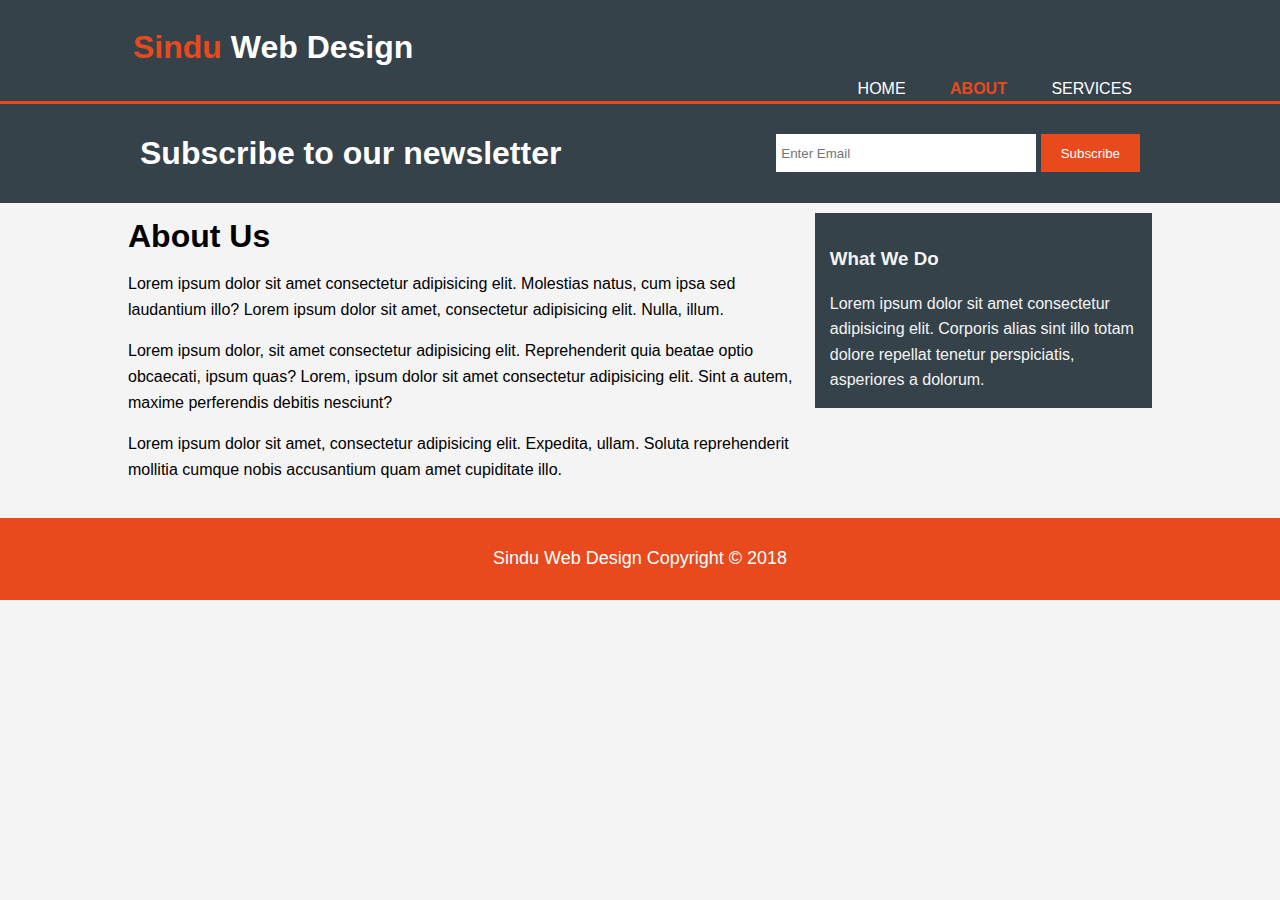
<file: about.html>
<!DOCTYPE html>
<html lang="en">
<head>
    <meta charset="UTF-8">
    <meta name="viewport" content="width=device-width">
    <meta name="description" content="Affordable and professional web design">
    <meta name="keywords" content="web design, affordable web design, professional web design">
    <meta name="author" content="Sindu Andita Pratama">
    <title>Sindu Web Design | About</title>
    <link rel="stylesheet" type="text/css" href="css/style.css">
</head>
    <body>
        <header>
            <div class="container">
                <div id="branding">
                    <h1><span class="highlight">Sindu</span> Web Design</h1>
                </div>
                <nav>
                    <ul>
                        <li><a href="index.html">Home</a></li>
                        <span class="curent"><li><a href="about.html">About</a></li></span>
                        <li><a href="services.html">Services</a></li>
                    </ul>
                </nav>
            </div>
        </header>

        <section id="newsletter">
            <div class="container">
                <h1>Subscribe to our newsletter</h1>
                <form action="">
                    <input type="email" placeholder="Enter Email">
                    <button type="submit" class="button-1">Subscribe</button>
                </form>
            </div>
        </section>
        
        <section id="main">
            <div class="container">
                <article id="main-col">
                    <h1 class="page-title">About Us</h1>
                    <p>Lorem ipsum dolor sit amet consectetur adipisicing elit. Molestias natus, cum ipsa sed laudantium illo? Lorem ipsum dolor sit amet, consectetur adipisicing elit. Nulla, illum.</p>
                    <p>Lorem ipsum dolor, sit amet consectetur adipisicing elit. Reprehenderit quia beatae optio obcaecati, ipsum quas? Lorem, ipsum dolor sit amet consectetur adipisicing elit. Sint a autem, maxime perferendis debitis nesciunt?</p>
                    <p>Lorem ipsum dolor sit amet, consectetur adipisicing elit. Expedita, ullam. Soluta reprehenderit mollitia cumque nobis accusantium quam amet cupiditate illo.</p>
                </article>
                
                <aside id="sidebar" class="dark">
                    <h3>What We Do</h3>
                    <p>Lorem ipsum dolor sit amet consectetur adipisicing elit. Corporis alias sint illo totam dolore repellat tenetur perspiciatis, asperiores a dolorum.</p>

                </aside>
            </div>
        </section>

        <footer>
            <div class="container">
                <p>Sindu Web Design Copyright &copy; 2018</p>
            </div>
        </footer>
    </body>
</html>
</file>
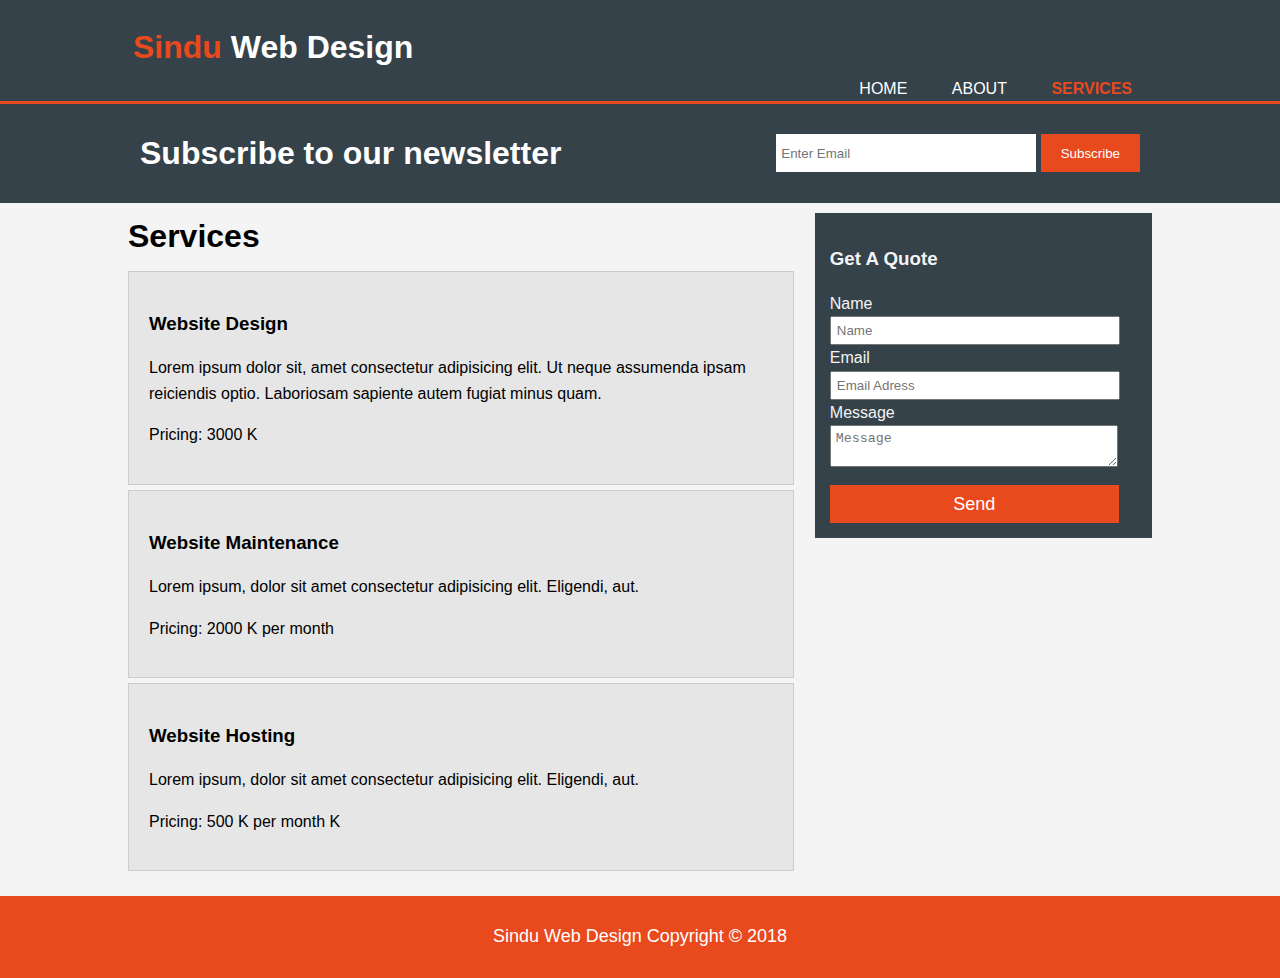
<file: services.html>
<!DOCTYPE html>
<html lang="en">
<head>
    <meta charset="UTF-8">
    <meta name="viewport" content="width=device-width">
    <meta name="description" content="Affordable and professional web design">
    <meta name="keywords" content="web design, affordable web design, professional web design">
    <meta name="author" content="Sindu Andita Pratama">
    <title>Sindu Web Design | Services</title>
    <link rel="stylesheet" type="text/css" href="css/style.css">
</head>
    <body>
        <header>
            <div class="container">
                <div id="branding">
                    <h1><span class="highlight">Sindu</span> Web Design</h1>
                </div>
                <nav>
                    <ul>
                        <li><a href="index.html">Home</a></li>
                        <li><a href="about.html">About</a></li>
                        <span class="curent"><li><a href="services.html">Services</a></li></span>
                    </ul>
                </nav>
            </div>
        </header>

        <section id="newsletter">
            <div class="container">
                <h1>Subscribe to our newsletter</h1>
                    <form action="">
                        <input type="email" placeholder="Enter Email">
                        <button type="submit" class="button-1">Subscribe</button>
                    </form>
            </div>
        </section>
        
        <section id="main">
            <div class="container">
                <article id="main-col">
                    <h1 class="page-title">Services</h1>
                    <ul id="services">
                        <li>
                            <h3>Website Design</h3>
                            <p>Lorem ipsum dolor sit, amet consectetur adipisicing elit. Ut neque assumenda ipsam reiciendis optio. Laboriosam sapiente autem fugiat minus quam.</p>
                            <p>Pricing: 3000 K</p>
                        </li>
                        <li>
                            <h3>Website Maintenance</h3>
                            <p>Lorem ipsum, dolor sit amet consectetur adipisicing elit. Eligendi, aut.</p>
                            <p>Pricing: 2000 K per month</p>
                        </li>
                        <li>
                            <h3>Website Hosting</h3>
                            <p>Lorem ipsum, dolor sit amet consectetur adipisicing elit. Eligendi, aut.</p>
                            <p>Pricing: 500 K per month K</p>
                        </li>
                    </ul>
                </article>
                
                <aside id="sidebar" class="dark">
                    <h3>Get A Quote</h3>
                    <form class="quote">
                        <div>
                            <label for="name">Name</label><br>
                            <input id="name" type="text" placeholder="Name">
                        </div>
                        <div>
                            <label for="email">Email</label><br>
                            <input id="email" type="email" placeholder="Email Adress">
                        </div>
                        <div>
                            <label for="message">Message</label><br>
                            <textarea placeholder="Message" id="message"></textarea>
                        </div>
                        <button class="button-1">Send</button>
                    </form>

                </aside>
            </div>
        </section>

        <footer>
            <div class="container">
                <p>Sindu Web Design Copyright &copy; 2018</p>
            </div>
        </footer>
    </body>
</html>
</file>
<file: css/style.css>
body {
    font-family: Arial, Helvetica, sans-serif;
    font-size: 16px;
    line-height: 1.6em;
    padding: 0;
    margin: 0;
    background-color: #f4f4f4;
}

/* Global */
.container {
    width: 80%;
    margin: auto;
    overflow: hidden;
}

.dark {
    background-color: #35424a;
    color: #f4f4f4;
    padding: 15px;
    margin-top: 10px;
    margin-bottom: 10px;
}

.cls {
    clear: both;
}

/* Header */
header {
    background: #35424a;
    color: #ffffff;
    padding-top: 30px;
    min-height: 70px;
    border-bottom: #e8491d 3px solid;
}

header a {
    color: #ffffff;
    text-decoration: none;
    text-transform: uppercase;
    font-size: 16px;
}

ul {
    padding: 0;
    margin: 0;
}

header li {
    display: inline;
    padding: 5px 20px 5px 20px;
}

header#branding {
    float: left;
}

/* main */
article#main-col {
    float: left;
    width: 65%;
}

/* sidebar */
aside#sidebar {
    float: right;
    width: 30%;
}

aside#sidebar .quote input, aside#sidebar .quote textarea {
    width: 90%;
    padding: 5px;
}

aside#sidebar .quote button {
    margin-top: 10px;
    width: 94%;
    font-size: 18px;
}

#sidebar h1 {
    margin-top: 0;
    border-bottom: #e8491d 1px solid;
}

#sidebar p {
    margin: 0;
}

.button-1 {
    height: 38px;
    background: #e8491d;
    border: none;
    padding-left: 20px;
    padding-right: 20px;
    color: #ffffff;
}

header #branding h1 {
    margin: 0;
    padding: 5px;
}

header nav {
    float: right;
    margin-top: 10px;
}

header .highlight, header .curent a {
    color: #e8491d;
    font-weight: bold;
}

header a:hover {
    color: #cccccc;
    font-weight: bold;
}

/* Showcase */
#showcase {
    min-height: 400px;
    background-image: url(/img/Website-Design-Background.jpg);
    background-size: cover;
    background-repeat: no-repeat;
    background-position: left bottom;
    text-align: center;
    color: #ffffff;
}

#showcase h1 {
    margin-top: 100px;
    font-size: 40px;
    line-height: 40px;
    margin-bottom: 0;
}

#showcase p {
    font-size: 20px;
}

#newsletter {
    background-color: #35424a;
    padding: 15px;
    color: #ffffff;
}

#newsletter h1 {
    float: left;
}

#newsletter form {
    float: right;
    margin-top: 15px;
}

#newsletter form input {
    padding: 5px;
    height: 28px;
    border: none;
    width: 250px;
}

#boxes {
    margin-top: 20px;
}

#boxes .box {
    width: 30%;
    float: left;
    padding: 10px;
    text-align: center;
}

#boxes img {
    width: 80px;
}

/*services */
ul#services li {
    list-style: none;  
    padding: 20px;
    border: #cccccc solid 1px;
    margin-bottom: 5px;
    background: #e6e6e6;
}

footer {
    margin: 20px 0 0 0;
    padding: 10px;
    background-color: #e8491d;
    color: #ffffff;
    text-align: center;
    font-size: 18px;
}


/* Media Queries */

@media(max-width: 768px) {
    header #branding, header nav, header nav li, #newsletter h1, #newsletter form {
        float: none;
        text-align: center;
        width: 100%;
    }

    #newsletter form button {
        text-align: center;
        width: 100%;
        margin-top: 10px;
        display: block;
    }

    #newsletter form input {
        text-align: center;
        width: 100%;
        margin-top: 10px;
        display: block;
    }

    #boxes .box {
        display: block;
        float: none;
        margin:auto;
        width: 100%;
    } 

    header {
        padding-bottom: 20px; 
    }

    #showcase h1 {
        margin-top: 40px;
    }
    
    article#main-col {
        float: none;
        width:100%;
    }

    aside#sidebar {
        float: none;
        width: 100%;
    }
}
</file>
